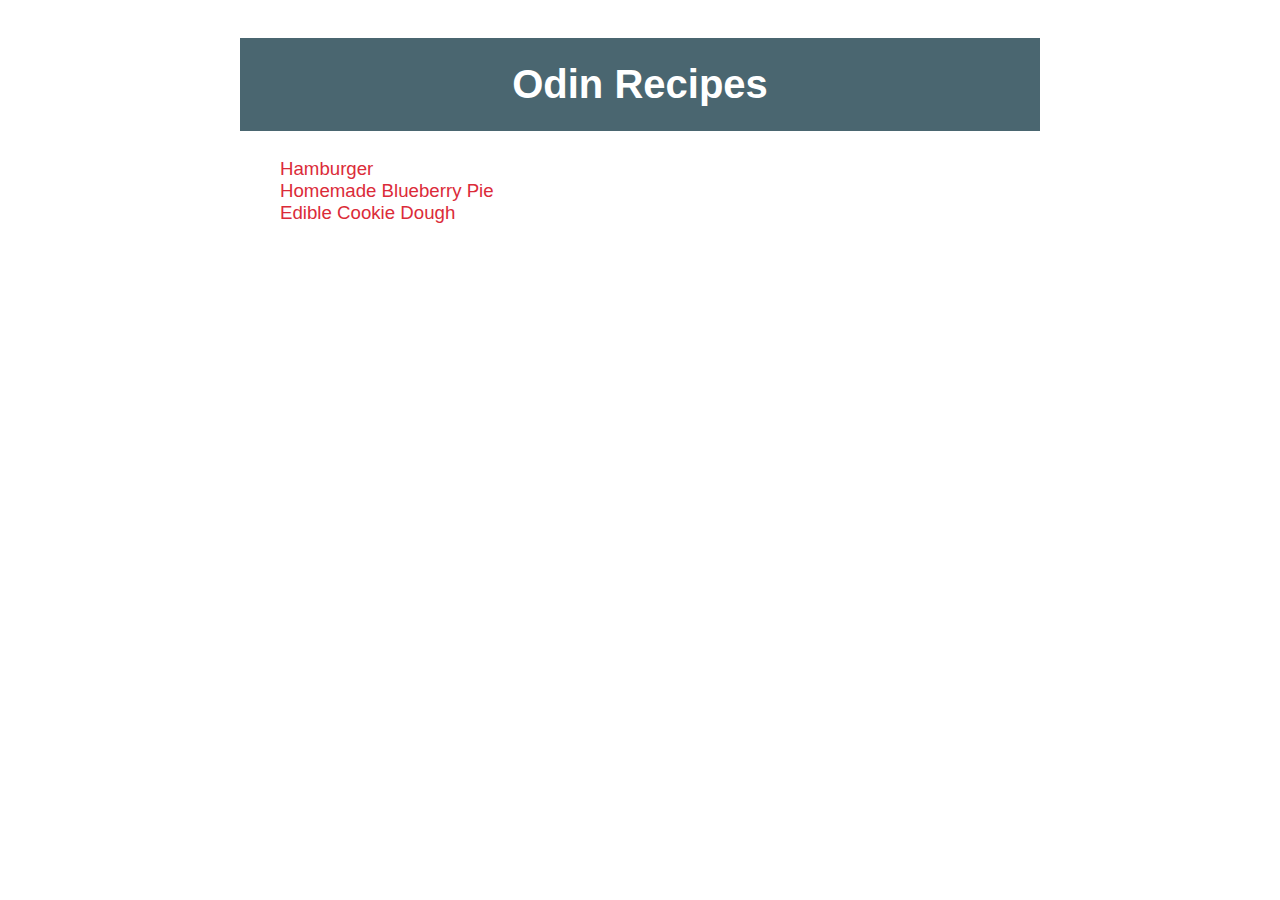
<file: index.html>
<!DOCTYPE html>

<html lang="en">
	<head>
		<meta charset="utf-8">
		<title>Excellent Recipes!</title>
		<link rel="stylesheet" href="styles.css">
	</head>

	<body>
		<h1 class="title">Odin Recipes</h1>

		<ul>
			<li><a href="./recipes/hamburger.html">Hamburger</a></li>
			<li><a href="./recipes/blueberry-pie.html">Homemade Blueberry Pie</a></li>
			<li><a href="./recipes/cookie-dough.html">Edible Cookie Dough</a></li>
		</ul>
	</body>
</html>
</file>
<file: styles.css>
* {
    font-family: 'Segoe UI', Tahoma, Geneva, Verdana, sans-serif;
}

body {
    font-size: 14pt;
    margin: 3% auto;
    background-color: #ffffff;
    width: 800px;
}

.title {
    font-size: 30pt;
    text-align: center;
    background-color: #4A6670;
    color: #ffffff;
    padding: 3% 0;
}

h2 {
    font-size: 20pt;
}

img {
    border: solid #040403 5px;
    border-radius: 8%;
    height: auto;
    width: 400px;
    display: block;
    margin: 0 auto;
}

ul {
    list-style-type: none;
}

a {
    color: #DB2B39; 
    text-decoration: none;
}
</file>
